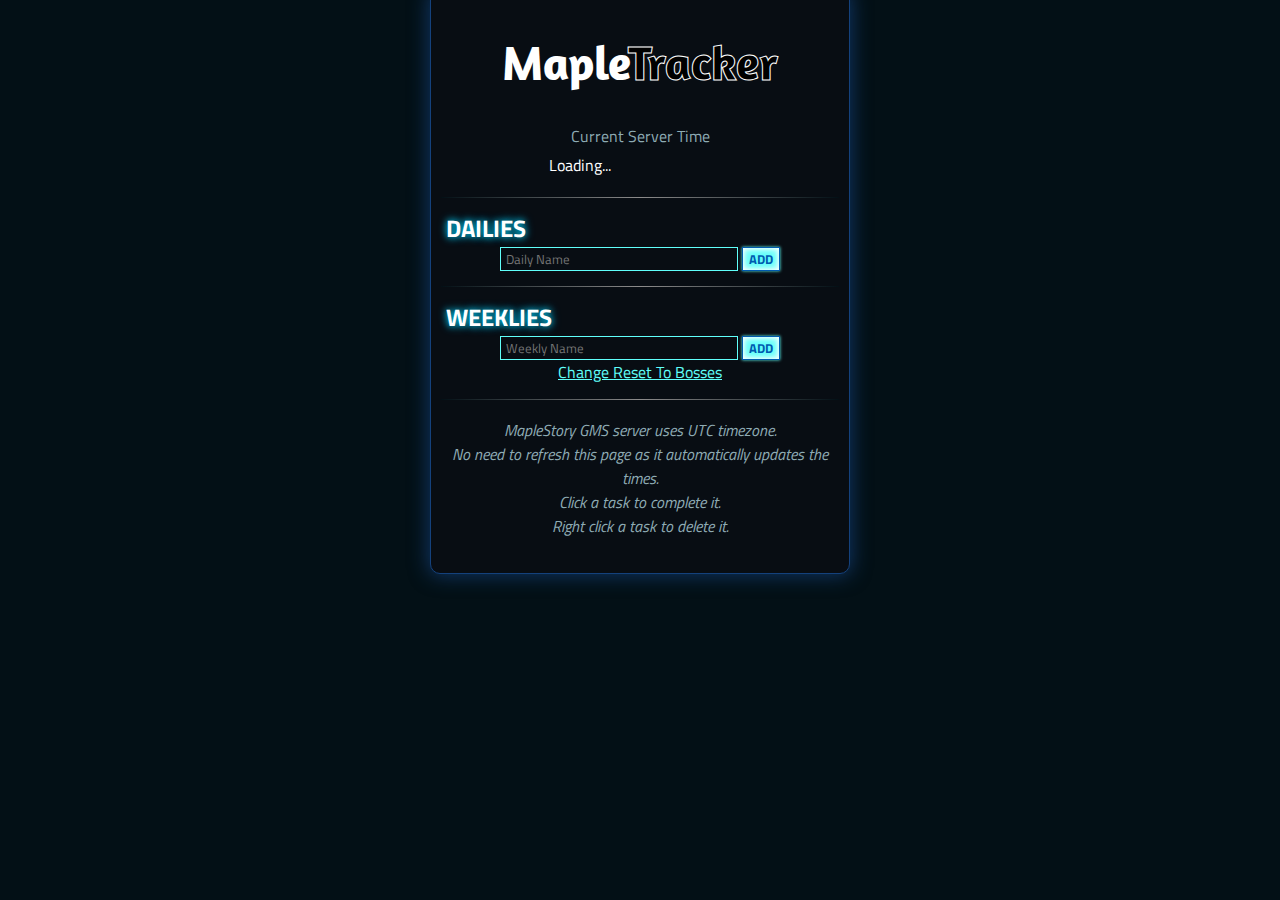
<file: index.html>
<!DOCTYPE html>
<html>
<head>
  <title>MapleTracker</title>
  <link rel="shortcut icon" type="image/png" href="http://i.imgur.com/wCbqdiQ.png"/>
  <meta name="viewport" content="width=device-width, initial-scale=1">
  <link href="https://fonts.googleapis.com/css?family=Amaranth:700|Titillium+Web:400,400i,700" rel="stylesheet">
  <link rel="stylesheet" href="mtracker.css">
  
  <!-- jQuery -->
  <script src="https://cdnjs.cloudflare.com/ajax/libs/jquery/3.1.0/jquery.min.js"></script>
</head>
<body>
<div id="container">
  <h1>Maple<span class="stroke">Tracker</span></h1>
  <div class="section">
    <div style="text-align: center;">Current Server Time</div>
    <div id="currentDate">Loading...</div>
    <div id="currentTime"></div>
    <div style="clear:both;"></div>
  </div>
  <hr>
  <div class="section">
    <h2>DAILIES</h2>
    <div id="dailiesTimer"></div>
    <div style="clear:both;"></div>
    <ul id="listDailies">
      
    </ul>
    <div class="form">
      <input type="text" placeholder="Daily Name"></input>
      <button>ADD</button>
    </div>
  </div>
  <hr>
  <div class="section">
    <h2>WEEKLIES</h2>
    <div id="weekliesTimer"></div>
    <div style="clear:both;"></div>
    <ul id="listWeeklies">
      
    </ul>
    <div class="form">
      <input type="text" placeholder="Weekly Name"></input>
      <button>ADD</button>
    </div>
    <a href="#" id="weeklyReset">Change Reset To Bosses</a>
  </div>
  <!--
  <hr>
  <div class="section">
    <h2>Todo List</h2>
    <div style="clear:both;"></div>
    <ul id="listTodo">
      
    </ul>
  </div>
  -->
  <hr>
  <div class="section footer">
    <em>MapleStory GMS server uses UTC timezone.<br>No need to refresh this page as it automatically updates the times.<br>Click a task to complete it.<br>Right click a task to delete it.</em>
  </div>
  <!-- Javascript -->
  <script src="mtracker.js"></script>
</div>
</body>
</html>
</file>
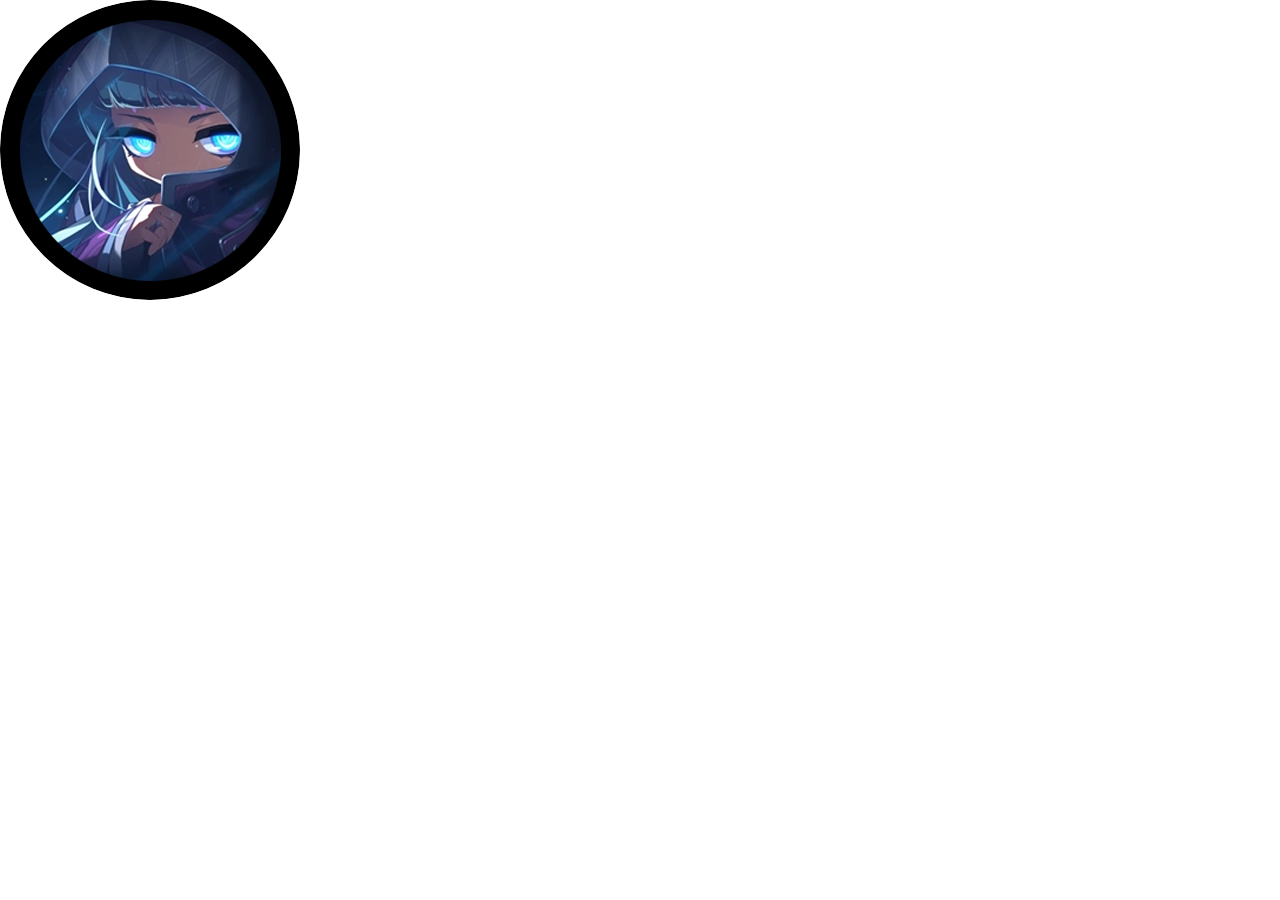
<file: avatar/index.html>
<html>
<head>
  <style>
  img {
    position: absolute;
    top: 0;
    left: 0;
    width: 100%; max-width: 300px;
    height: 100%; max-height: 300px;
    border: 0 solid transparent; border-radius: 50%;
    -webkit-animation:spin 10s linear infinite;
    -moz-animation:spin 10s linear infinite;
    animation:spin 10s linear infinite;
  }
  @-moz-keyframes spin { 100% { -moz-transform: rotate(-360deg); } }
  @-webkit-keyframes spin { 100% { -webkit-transform: rotate(-360deg); } }
  @keyframes spin { 100% { -webkit-transform: rotate(-360deg); transform:rotate(-360deg); } }
  </style>
</head>
<body>
  <img src="agrodesu_av.png" width="300" height="300" alt="Spinning avatar">
</body>
</html>
</file>
<file: mtracker.css>
* {
  box-sizing: border-box;
  font-family: 'Titillium Web', sans-serif;
/*   border: 1px solid red; */
}

body {
  background: #031016;
  color: #8eabb3;
  margin: 0; padding: 0;
}

a, a:hover, a:visited {
  color: #60fffa;
}

a:hover {
  text-shadow:0 0 8px rgba(96,255,250,.8),0 0 3px rgba(96,255,250,.8);
}

hr {
  border: 0; 
  height: 1px; 
  background-image: -webkit-linear-gradient(left, #031016, #8c8b8b, #031016);
  background-image: -moz-linear-gradient(left, #031016, #8c8b8b, #031016);
  background-image: -ms-linear-gradient(left, #031016, #8c8b8b, #031016);
  background-image: -o-linear-gradient(left, #031016, #8c8b8b, #031016); 
}

#container {
  width: 420px;
  padding: 10px;
  margin: -10px auto;
  background: #080d13;
  border: #14417c 1px solid;
  border-radius: 10px;
  -webkit-box-shadow: 0px 0px 20px 1px rgba(20,65,124,0.8);
  -moz-box-shadow: 0px 0px 20px 1px rgba(20,65,124,0.8);
  box-shadow: 0px 0px 20px 1px rgba(20,65,124,0.8);
}

h1 {
  text-align: center;
  color: white;
  font-size: 3em;
  font-family: 'Amaranth', sans-serif;
}

h2 {
  width: 70%;
  float: left;
  text-align: left;
  margin: 4px 0 0 0;
  padding: 0 5px;
  color: white;
  text-shadow: 0 0 10px #00aace, 0 0 6px #00aace;
}

input {
  width: 60%; padding: 1px 5px;
  background: #080d13;
  color: #60fffa;
  border: 1px solid #60fffa;
}

button {
  background-color: #60fffa;
  color: #005baf;
  border: 1px solid #005baf;
  font-weight: bold;
  box-shadow: 0 0 3px #60fffa, inset 0 0 10px #fff, inset 0 0 4px #fff, inset 0 0 0 #fff;
  cursor: pointer;
}

button:hover {
  box-shadow:0 0 3px #60fffa,0 0 3px #60fffa,inset 0 0 15px #fff,inset 0 0 8px #fff,inset 0 0 20px #fff;
  color:#005baf;
}

.form {
  text-align: center;
}

.section {
  width: 100%;
  margin-bottom: 15px;
  text-align: center;
}

.footer {
  text-align: center;
  padding: 10px;
}

#currentDate {
  width: 70%;
  float: left;
  padding: 5px;
  color: white;
}

#currentTime, #dailiesTimer, #weekliesTimer {
  width: 30%;
  float: right;
  text-align: center;
  padding: 5px;
  color: white;
}

ul {
  padding: 0; margin: 0;
  list-style-type: none;
  text-align: center;
}

.task {
  box-sizing: border-box;
  cursor: pointer;
  list-style: none;
  padding: 10px; margin: 10px 15px;
  color: #60fffa;
  border: 2px solid #60fffa;
  border-radius: 10px;
  text-align: left;
  transition: text-shadow .2s,box-shadow .2s;
}

.task:hover{
/*   text-shadow: 0px 0px 5px rgba(0, 177, 202, 1); */
  text-shadow: 0 0 10px #00aace, 0 0 6px #00aace;
  box-shadow: 0px 0px 2px 1px #00aace;
}

.complete {
  opacity: 0.2;
}

.stroke {
  color: white;
  -webkit-text-fill-color: black; /* Will override color (regardless of order) */
  -webkit-text-stroke-width: 1px;
  -webkit-text-stroke-color: white;
  font-family: 'Amaranth', sans-serif;
}

.reset {
  font-size: 10px;
  margin-top: -3px;
  color: #8eabb3;
}
</file>
